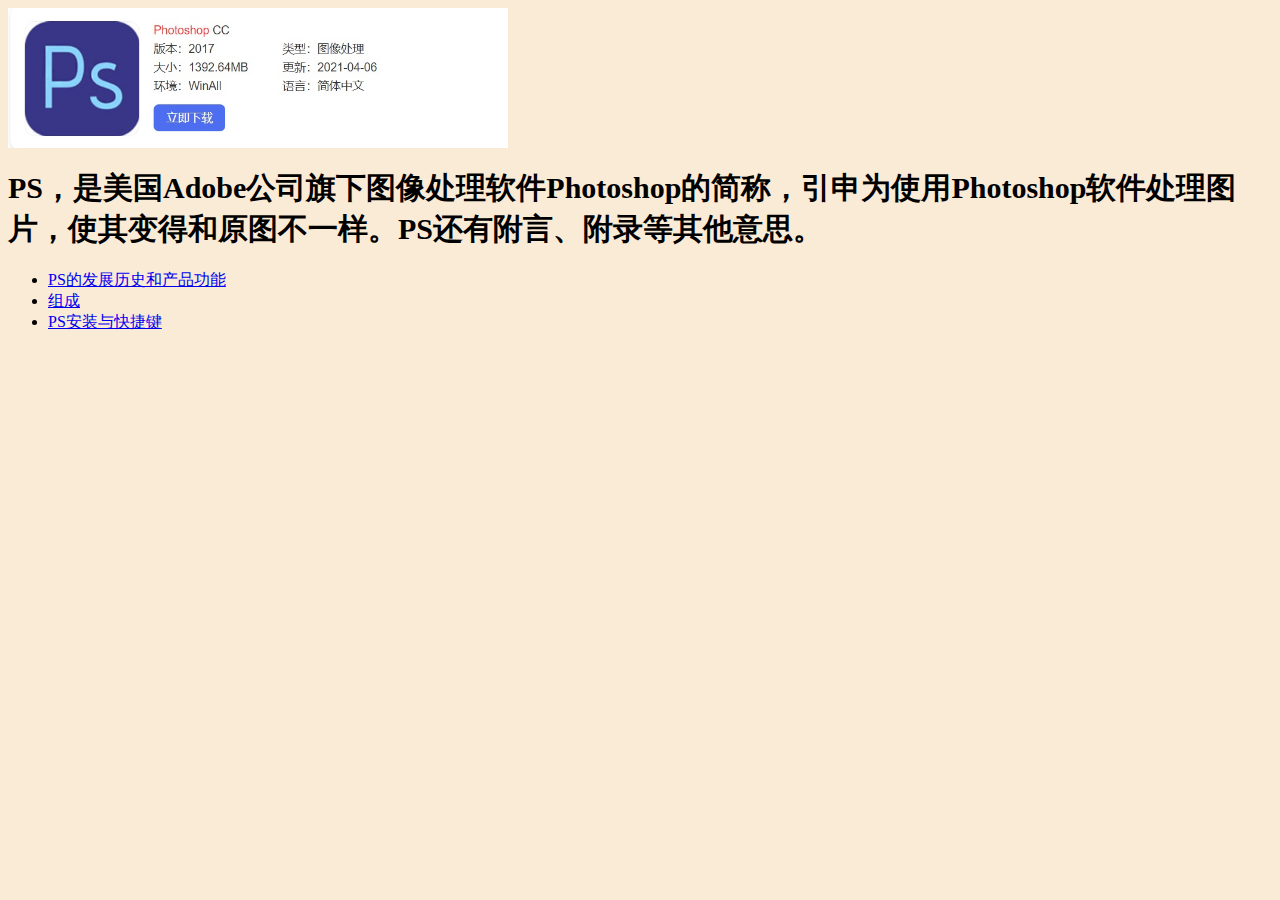
<file: index.html>
<html>
<body>
<body bgcolor="#FAEBD7"></body>
<img src="images/1.jpg"width="500"/>
<link rel="stylesheet" href="字体大小.css">
<title>PS基本介绍</title>
<h1>
    PS，是美国Adobe公司旗下图像处理软件Photoshop的简称，引申为使用Photoshop软件处理图片，使其变得和原图不一样。PS还有附言、附录等其他意思。
</h1>
<ul>
    <li><a href="PS的发展历史和产品功能.html"target="_blank">PS的发展历史和产品功能</a></li>
    <li><a href="组成.html"target="_blank">组成</a></li>
    <li><a href="PS安装与快捷键.html"target="_blank">PS安装与快捷键</a></li>
</ul>
<p></p>
</body>
</html>
</file>
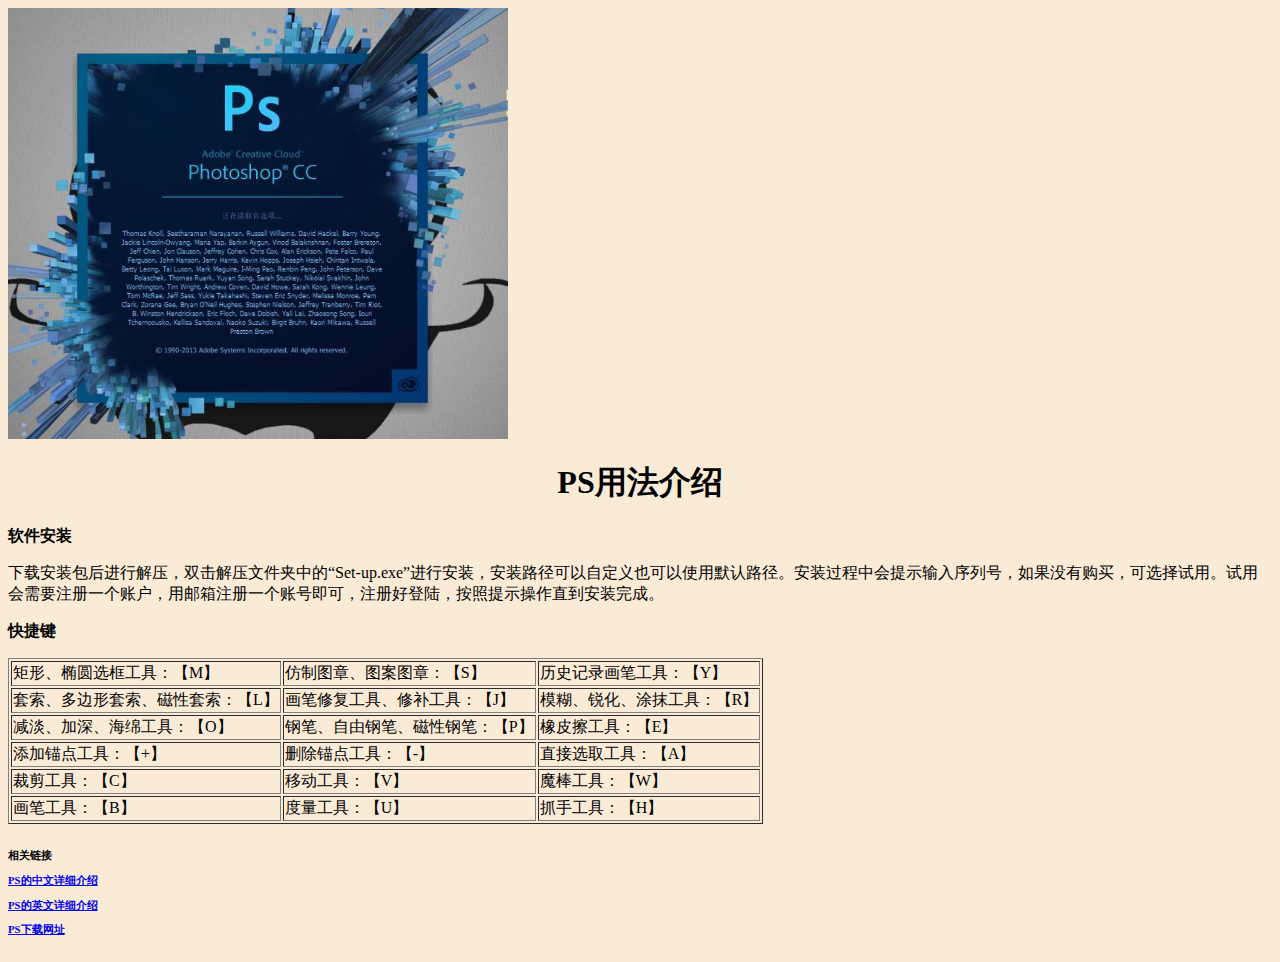
<file: PS安装与快捷键.html>
<html>
<body>
<body bgcolor="#FAEBD7"></body>
<img src="images/3.png"width="500"/>
<title>PS基本介绍</title>
<h1 style="text-align: center;">PS用法介绍</h1>
<b>软件安装</b>
<p style="font-family: 'Times New Roman', Times, serif;color: black;">下载安装包后进行解压，双击解压文件夹中的“Set-up.exe”进行安装，安装路径可以自定义也可以使用默认路径。安装过程中会提示输入序列号，如果没有购买，可选择试用。试用会需要注册一个账户，用邮箱注册一个账号即可，注册好登陆，按照提示操作直到安装完成。</p>
<p></p>
<b>快捷键</b>
<p></p>
<table border="1" style"width:300px">
    <tr>
        <td>矩形、椭圆选框工具：【M】</td>
        <td>仿制图章、图案图章：【S】</td>
        <td>历史记录画笔工具：【Y】</td>
    </tr>
    <tr>
        <td>套索、多边形套索、磁性套索：【L】</td>
        <td>画笔修复工具、修补工具：【J】</td>
        <td>模糊、锐化、涂抹工具：【R】</td>
    </tr>
    <tr>

        <td>减淡、加深、海绵工具：【O】</td>
        <td>钢笔、自由钢笔、磁性钢笔：【P】</td>
        <td>橡皮擦工具：【E】</td>
    </tr>
    <tr>
        <td>添加锚点工具：【+】</td>
        <td>删除锚点工具：【-】</td>
        <td>直接选取工具：【A】</td>
    </tr>
    <tr>
        <td>裁剪工具：【C】</td>
        <td>移动工具：【V】</td>
        <td>魔棒工具：【W】</td>
    </tr>
    <tr>
        <td>画笔工具：【B】</td>
        <td>度量工具：【U】</td>
        <td>抓手工具：【H】</td>
    </tr>
</table>
<h6>相关链接<p>
    <a href="https://baike.baidu.com/item/Adobe%20Photoshop/2297297?fr=aladdin#4">PS的中文详细介绍</a>
    </p>
    <a href="https://wikipedia.bfsu.edu.cn/wiki/Adobe_Photoshop">PS的英文详细介绍</a>
    <p>
    <a href="http://www1.dzlaixue.cn/1/">PS下载网址</a>
    </p>
</h6>
</body>
</html>
</file>
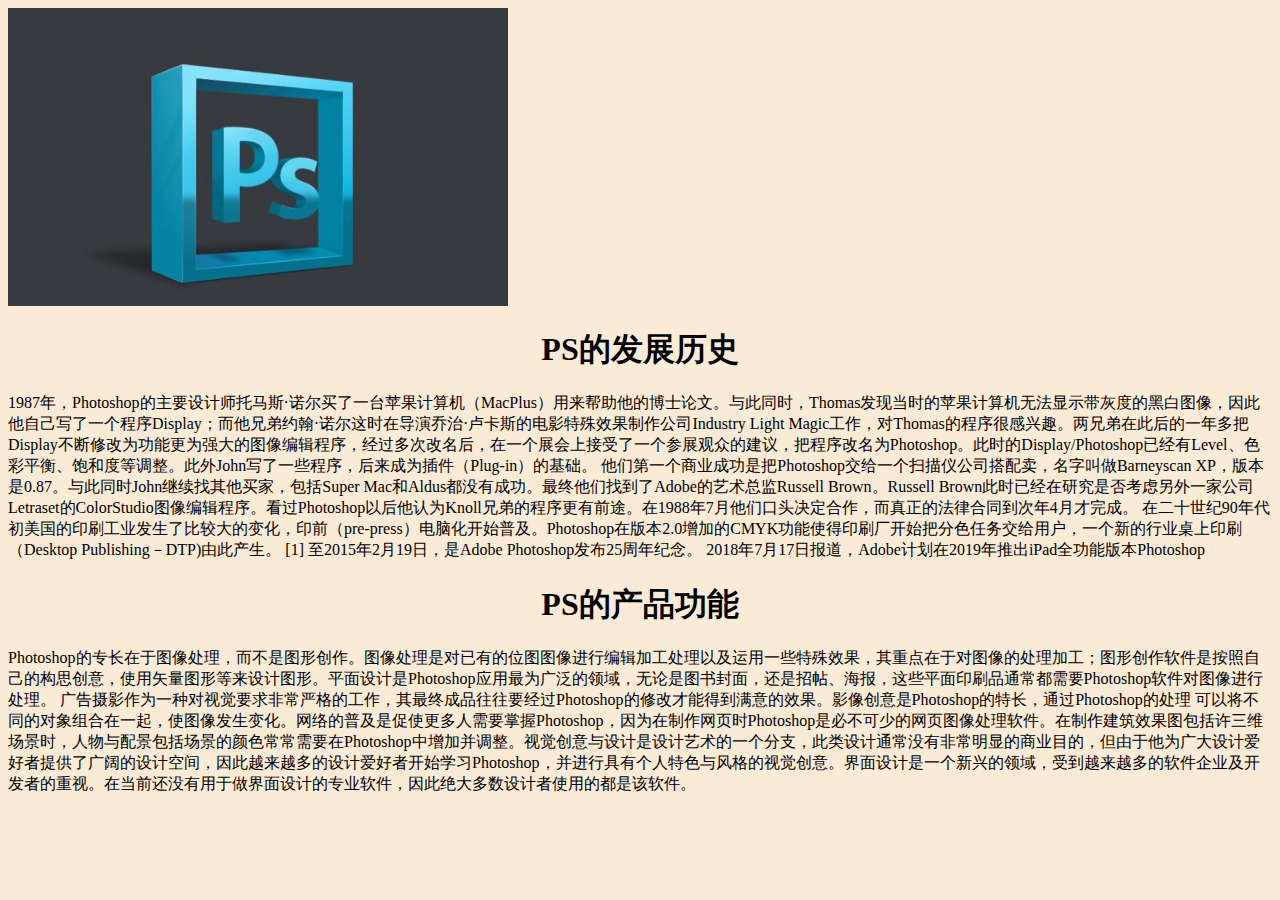
<file: PS的发展历史和产品功能.html>
<html>
<body>
<body bgcolor="#FAEBD7"></body>
<img src="images/2.png"width=500"/>
<title>PS基本介绍</title>
<h1 style="text-align: center;">PS的发展历史</h1>
<p></P>
1987年，Photoshop的主要设计师托马斯·诺尔买了一台苹果计算机（MacPlus）用来帮助他的博士论文。与此同时，Thomas发现当时的苹果计算机无法显示带灰度的黑白图像，因此他自己写了一个程序Display；而他兄弟约翰·诺尔这时在导演乔治·卢卡斯的电影特殊效果制作公司Industry Light Magic工作，对Thomas的程序很感兴趣。两兄弟在此后的一年多把Display不断修改为功能更为强大的图像编辑程序，经过多次改名后，在一个展会上接受了一个参展观众的建议，把程序改名为Photoshop。此时的Display/Photoshop已经有Level、色彩平衡、饱和度等调整。此外John写了一些程序，后来成为插件（Plug-in）的基础。 他们第一个商业成功是把Photoshop交给一个扫描仪公司搭配卖，名字叫做Barneyscan XP，版本是0.87。与此同时John继续找其他买家，包括Super Mac和Aldus都没有成功。最终他们找到了Adobe的艺术总监Russell Brown。Russell Brown此时已经在研究是否考虑另外一家公司Letraset的ColorStudio图像编辑程序。看过Photoshop以后他认为Knoll兄弟的程序更有前途。在1988年7月他们口头决定合作，而真正的法律合同到次年4月才完成。 在二十世纪90年代初美国的印刷工业发生了比较大的变化，印前（pre-press）电脑化开始普及。Photoshop在版本2.0增加的CMYK功能使得印刷厂开始把分色任务交给用户，一个新的行业桌上印刷（Desktop Publishing－DTP)由此产生。 [1] 至2015年2月19日，是Adobe Photoshop发布25周年纪念。 2018年7月17日报道，Adobe计划在2019年推出iPad全功能版本Photoshop
<p></p>
<h1 style="text-align: center;">PS的产品功能</h1>
<p></p>
Photoshop的专长在于图像处理，而不是图形创作。图像处理是对已有的位图图像进行编辑加工处理以及运用一些特殊效果，其重点在于对图像的处理加工；图形创作软件是按照自己的构思创意，使用矢量图形等来设计图形。平面设计是Photoshop应用最为广泛的领域，无论是图书封面，还是招帖、海报，这些平面印刷品通常都需要Photoshop软件对图像进行处理。 广告摄影作为一种对视觉要求非常严格的工作，其最终成品往往要经过Photoshop的修改才能得到满意的效果。影像创意是Photoshop的特长，通过Photoshop的处理 可以将不同的对象组合在一起，使图像发生变化。网络的普及是促使更多人需要掌握Photoshop，因为在制作网页时Photoshop是必不可少的网页图像处理软件。在制作建筑效果图包括许三维场景时，人物与配景包括场景的颜色常常需要在Photoshop中增加并调整。视觉创意与设计是设计艺术的一个分支，此类设计通常没有非常明显的商业目的，但由于他为广大设计爱好者提供了广阔的设计空间，因此越来越多的设计爱好者开始学习Photoshop，并进行具有个人特色与风格的视觉创意。界面设计是一个新兴的领域，受到越来越多的软件企业及开发者的重视。在当前还没有用于做界面设计的专业软件，因此绝大多数设计者使用的都是该软件。
</body>
<html>
</file>
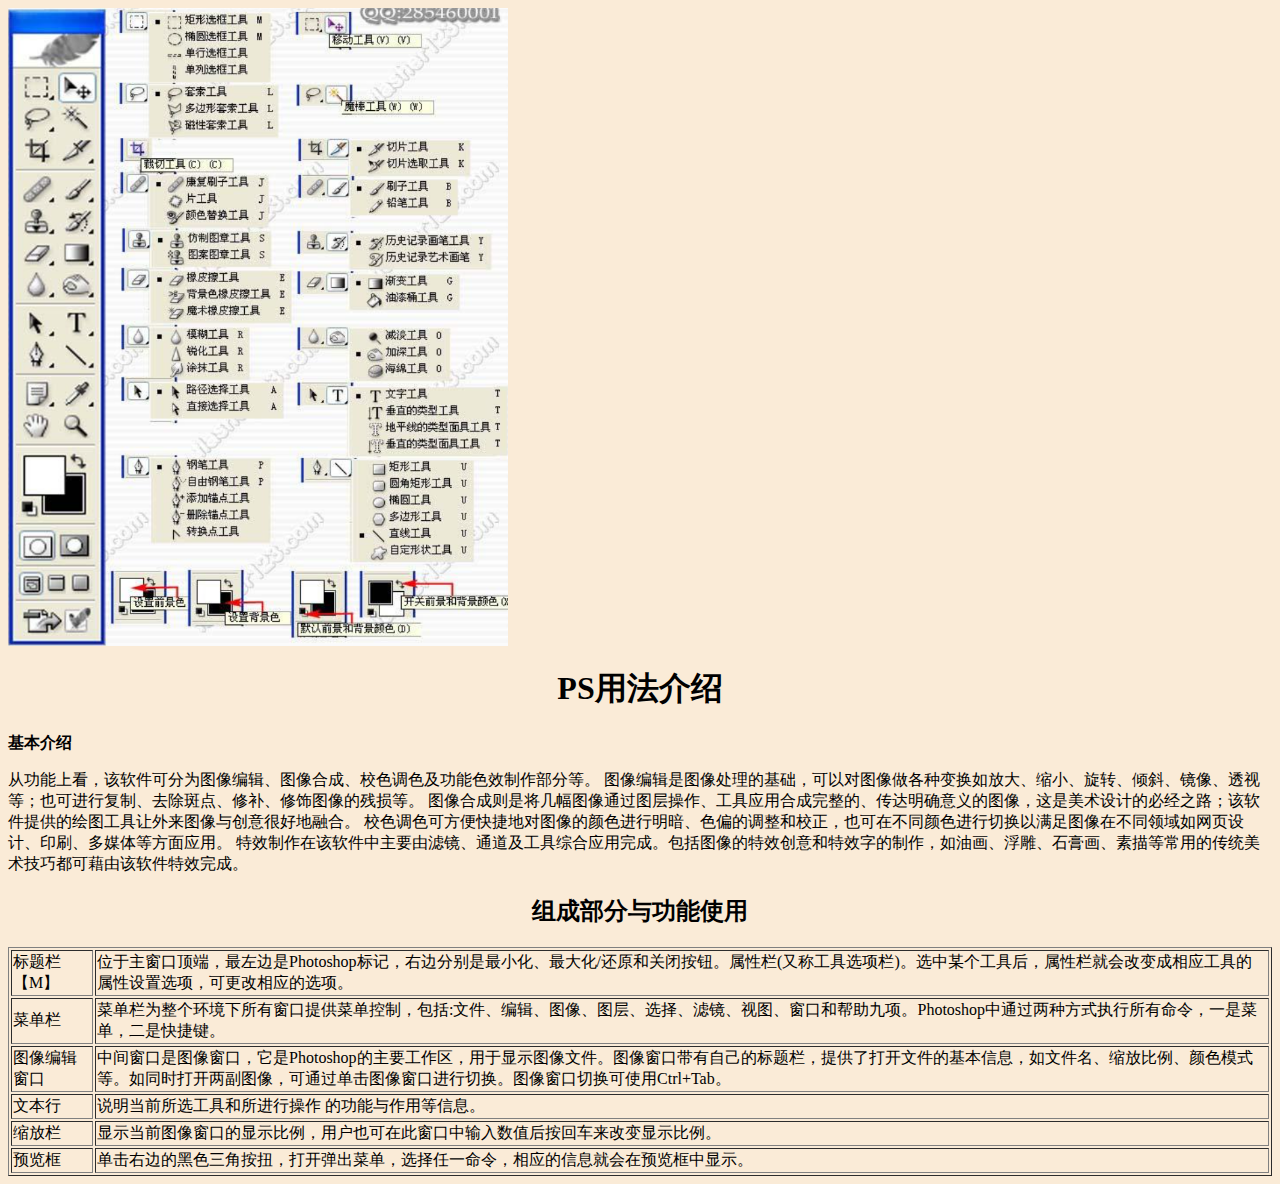
<file: 组成.html>
<html>
<body>
<body bgcolor="#FAEBD7"></body>
<img src="images/4.png"width="500"/>
<title>组成</title>
<h1 style="text-align: center;">PS用法介绍</h1>
<b>基本介绍</b>
<p style="font-family: 'Times New Roman', Times, serif;color: black;">
从功能上看，该软件可分为图像编辑、图像合成、校色调色及功能色效制作部分等。 图像编辑是图像处理的基础，可以对图像做各种变换如放大、缩小、旋转、倾斜、镜像、透视等；也可进行复制、去除斑点、修补、修饰图像的残损等。
图像合成则是将几幅图像通过图层操作、工具应用合成完整的、传达明确意义的图像，这是美术设计的必经之路；该软件提供的绘图工具让外来图像与创意很好地融合。
校色调色可方便快捷地对图像的颜色进行明暗、色偏的调整和校正，也可在不同颜色进行切换以满足图像在不同领域如网页设计、印刷、多媒体等方面应用。
特效制作在该软件中主要由滤镜、通道及工具综合应用完成。包括图像的特效创意和特效字的制作，如油画、浮雕、石膏画、素描等常用的传统美术技巧都可藉由该软件特效完成。</p>
<h2 style="text-align: center;">组成部分与功能使用</h2>
<table border="1" style"width:300px">
    <tr>
        <td>标题栏【M】</td>
        <td>位于主窗口顶端，最左边是Photoshop标记，右边分别是最小化、最大化/还原和关闭按钮。属性栏(又称工具选项栏)。选中某个工具后，属性栏就会改变成相应工具的属性设置选项，可更改相应的选项。</td>
    </tr>
    <tr>
        <td>菜单栏</td>
        <td>菜单栏为整个环境下所有窗口提供菜单控制，包括:文件、编辑、图像、图层、选择、滤镜、视图、窗口和帮助九项。Photoshop中通过两种方式执行所有命令，一是菜单，二是快捷键。</td>
    </tr>
    <tr>

        <td>图像编辑窗口</td>
        <td>中间窗口是图像窗口，它是Photoshop的主要工作区，用于显示图像文件。图像窗口带有自己的标题栏，提供了打开文件的基本信息，如文件名、缩放比例、颜色模式等。如同时打开两副图像，可通过单击图像窗口进行切换。图像窗口切换可使用Ctrl+Tab。</td>
    </tr>
    <tr>
        <td>文本行</td>
        <td>说明当前所选工具和所进行操作 的功能与作用等信息。</td>
    </tr>
    <tr>
        <td>缩放栏</td>
        <td>	显示当前图像窗口的显示比例，用户也可在此窗口中输入数值后按回车来改变显示比例。</td>
    </tr>
    <tr>
        <td>预览框</td>
        <td>单击右边的黑色三角按扭，打开弹出菜单，选择任一命令，相应的信息就会在预览框中显示。</td>
    </tr>
</table>
</file>
<file: 字体大小.css>
h1 {
     font-size: 30px;
}

p {
   font-size: 22px;
   max-width: 700px;
   text-aligh: justify;
   line-height: 32px;
   color: black;
}

ol {
    font-size: 22px;
    max-width: 800px;
    text-align: justify;
    line-height: 32px;
    color: black;
}
</file>
